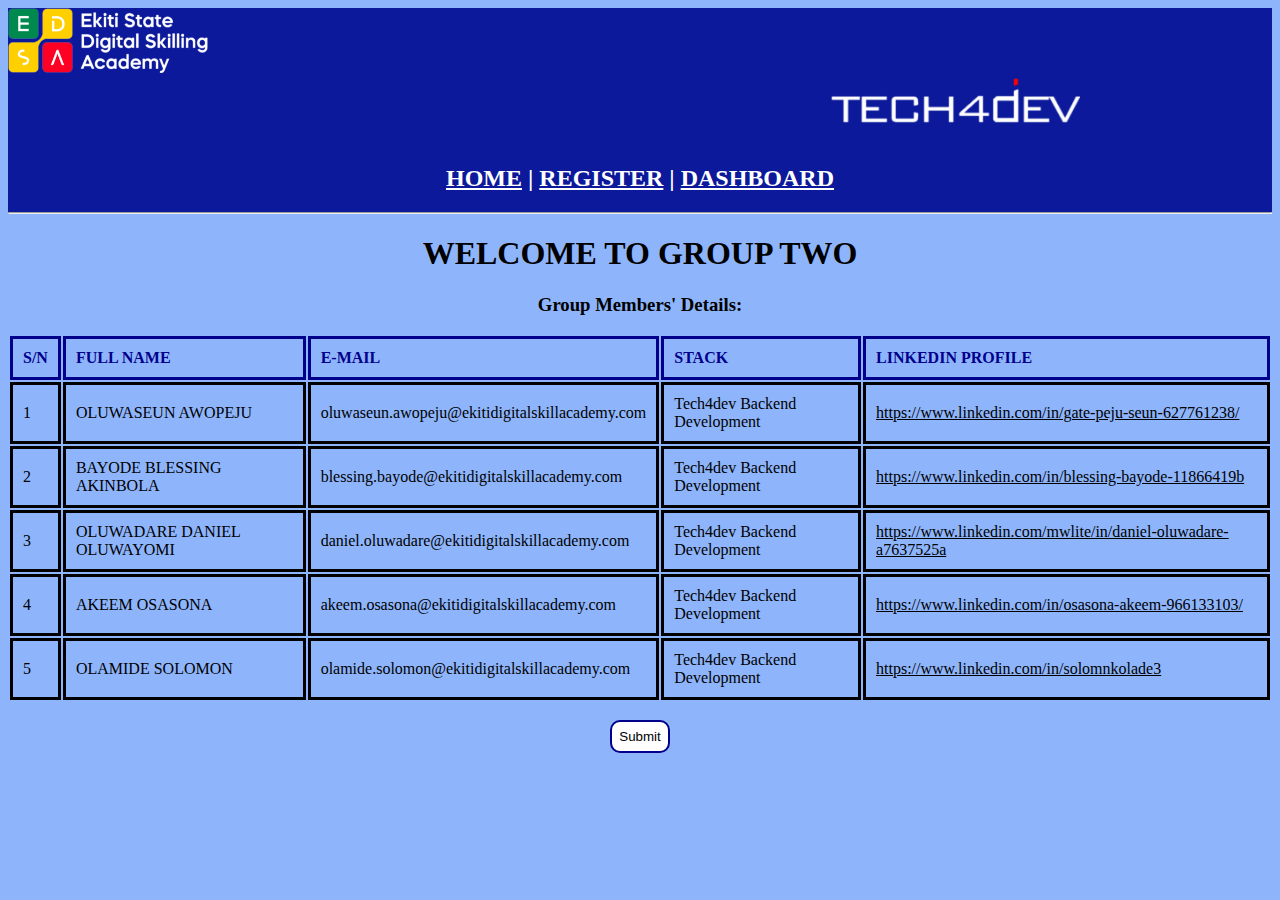
<file: Day 7 Assignment/index.html>
﻿<!DOCTYPE html>
<html>
<head>
    <title>BACKEND B GROUP TWO</title>
    <link rel="stylesheet" href="CSS/homePage.css" />
</head>
<body>
    <div id="upSection">
        <div id="upperSection">
            <img src="image/EDSA.png" id="edsa"/>
            <img src="image/Tech4dev.png" id="tech" />
        </div>
        <br />
        <div id="downSection">
            <h2>
                <a href="index.html" id="ind">HOME</a> |
                <a href="form.html" id="reg">REGISTER</a> |
                <a href="dashboard.html" id="das">DASHBOARD</a>
            </h2>
        </div>
        <hr id="line"/>
    </div>
    <form action="dashboard.html" id="mainForm">
        <article>
            <h1>WELCOME TO GROUP TWO</h1>
            <h3>Group Members' Details:</h3>
            <table id="groupDetails">
                <tr>
                    <th>
                        S/N
                    </th>
                    <th>
                        FULL NAME
                    </th>
                    <th>
                        E-MAIL
                    </th>
                    <th>
                        STACK
                    </th>
                    <th>
                        LINKEDIN PROFILE
                    </th>
                </tr>
                <tr>
                    <td>
                        1
                    </td>
                    <td>
                        OLUWASEUN AWOPEJU
                    </td>
                    <td>
                        oluwaseun.awopeju@ekitidigitalskillacademy.com
                    </td>
                    <td>
                        Tech4dev Backend Development
                    </td>
                    <td>
                        <a href="https://www.linkedin.com/in/gate-peju-seun-627761238/" target="_blank">https://www.linkedin.com/in/gate-peju-seun-627761238/</a>
                    </td>
                </tr>
                <tr>
                    <td>
                        2
                    </td>
                    <td>
                        BAYODE BLESSING AKINBOLA
                    </td>
                    <td>
                        blessing.bayode@ekitidigitalskillacademy.com
                    </td>
                    <td>
                        Tech4dev Backend Development
                    </td>
                    <td>
                        <a href="https://www.linkedin.com/in/blessing-bayode-11866419b" target="_blank">https://www.linkedin.com/in/blessing-bayode-11866419b</a>
                    </td>
                </tr>
                <tr>
                    <td>
                        3
                    </td>
                    <td>
                        OLUWADARE DANIEL OLUWAYOMI
                    </td>
                    <td>
                        daniel.oluwadare@ekitidigitalskillacademy.com
                    </td>
                    <td>
                        Tech4dev Backend Development
                    </td>
                    <td>
                        <a href="https://www.linkedin.com/mwlite/in/daniel-oluwadare-a7637525a" target="_blank">https://www.linkedin.com/mwlite/in/daniel-oluwadare-a7637525a</a>
                    </td>
                </tr>
                <tr>
                    <td>
                        4
                    </td>
                    <td>
                        AKEEM OSASONA
                    </td>
                    <td>
                        akeem.osasona@ekitidigitalskillacademy.com
                    </td>
                    <td>
                        Tech4dev Backend Development
                    </td>
                    <td>
                        <a href="https://www.linkedin.com/in/osasona-akeem-966133103/" target="_blank">https://www.linkedin.com/in/osasona-akeem-966133103/</a>
                    </td>
                </tr>
                <tr>
                    <td>
                        5
                    </td>
                    <td>
                        OLAMIDE SOLOMON
                    </td>
                    <td>
                        olamide.solomon@ekitidigitalskillacademy.com
                    </td>
                    <td>
                        Tech4dev Backend Development
                    </td>
                    <td>
                        <a href="https://www.linkedin.com/in/solomnkolade3" target="_blank">https://www.linkedin.com/in/solomnkolade3</a>
                    </td>
                </tr>
            </table>
            <br />
            <input type="submit" id="submitButton" />
        </article>
        
    </form>
   
</body>
</html>
</file>
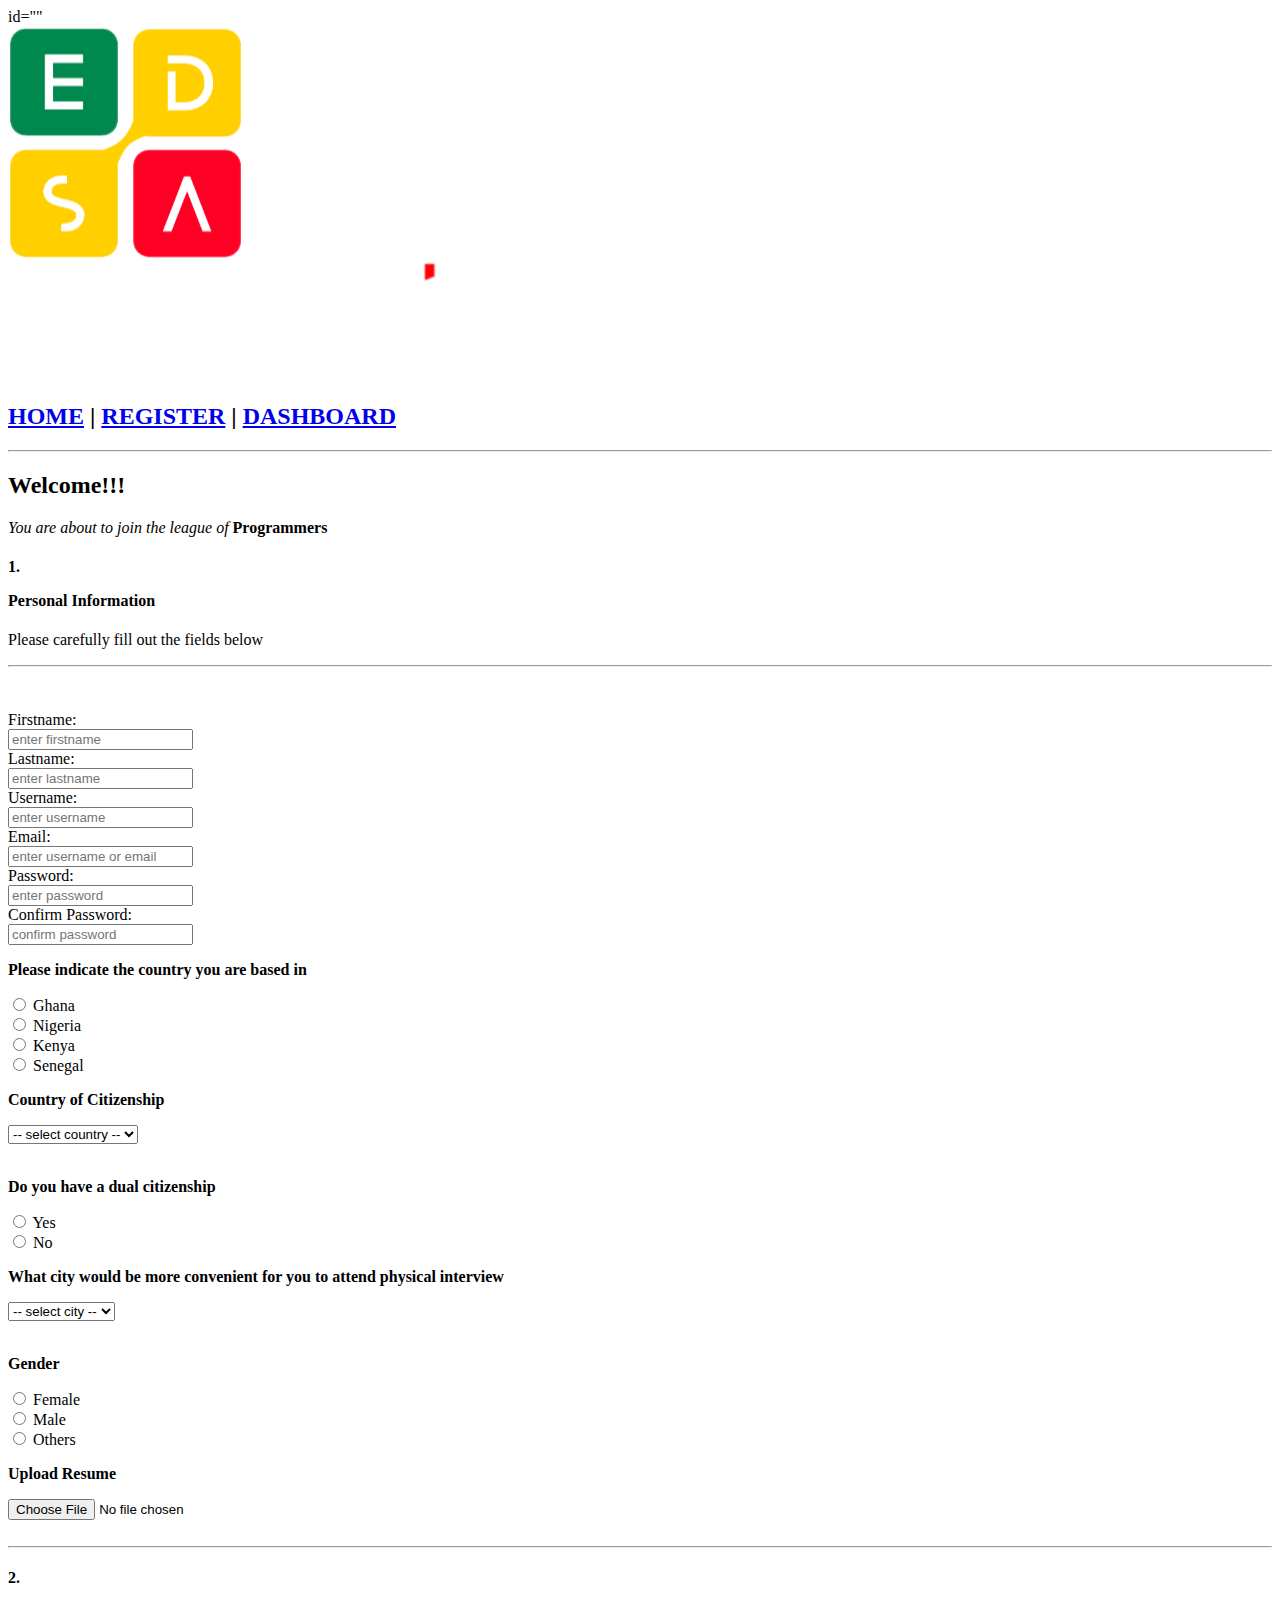
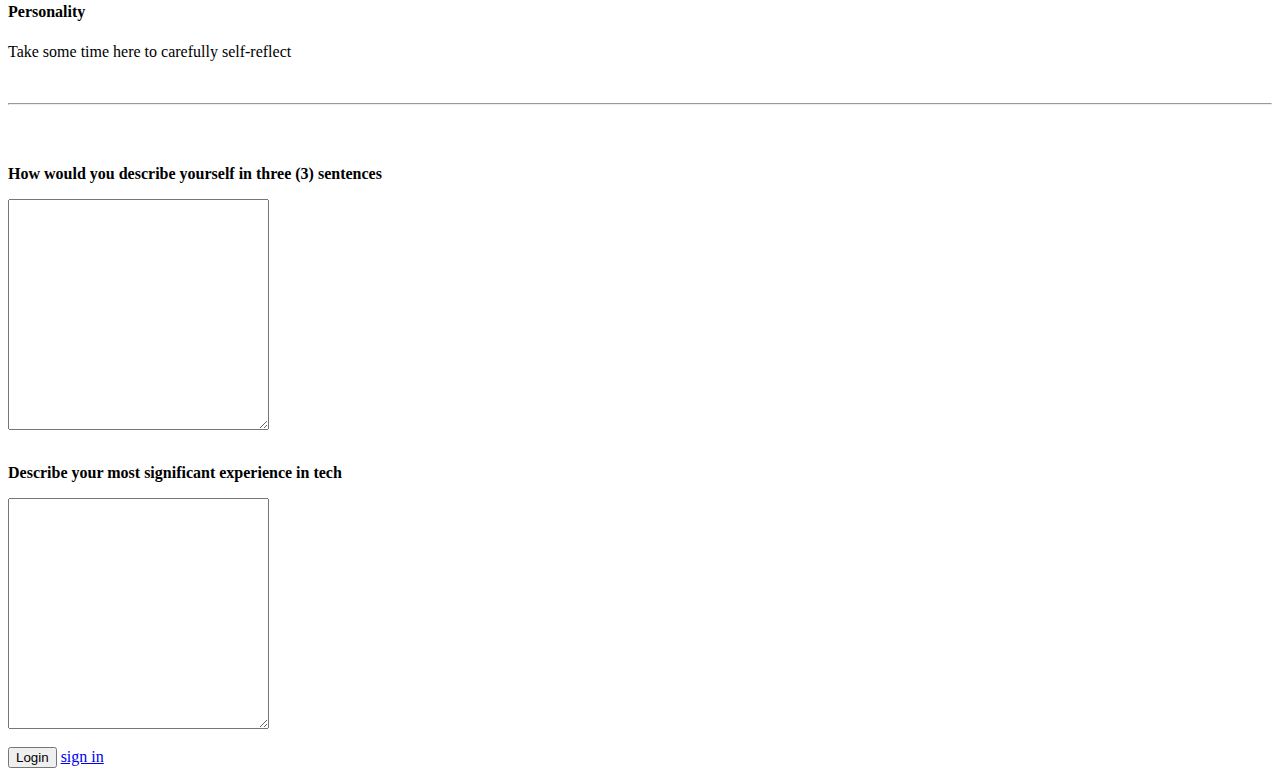
<file: form.html>
id=""<!DOCTYPE html>
<html lang="en">
<head>
    <meta charset="UTF-8">
    <title>Tech4Dev</title>
</head>
<body>
    
    <div id="upSection">
        <div id="upperSection"> <img src="image/EDSA.png" id="edsa"/>
        <img src="image/Tech4dev.png" id="tech" />
        </div>
        <br>
        <div id="downSection">
            <h2> <a href="index.html" id="ind">HOME</a> | <a href="form.html" id="reg">REGISTER</a> | <a href="dashboard.html" id="das">DASHBOARD</a> 
            </h2>
        </div>
        <hr id="line"/>
    </div>
    
    <!-- this is the group registrationpage project -->
    <div>
        <h2>Welcome!!!</h2> <!-- this is the header to the page -->
        <p><em>You are about to join the league of</em> <strong>Programmers</strong></p> <!-- this is to provide information on what users is anout to do -->
        
     
     <!-- this is the form section  -->
        <form>
            <h4>
                
                <!-- This is the first section of the registration -->
             
            <p>1.</p>
            Personal Information</h4>
            
        <p id=""> Please carefully fill out the fields below</p>
        <hr><br><br>
        
            <label for="Firstname" id="">
                Firstname:
            </label>
            <br>
            <input type="text" id="user" required placeholder="enter firstname">
            <br>
            
            <label for="lastname" id="">
                Lastname:
            </label>
            <br>
            <input type="text" id="last" required placeholder="enter lastname">
            <br>
            
            <label for="username" id="">
                Username:
            </label>
            <br>
            <input type="text" id="user" required placeholder="enter username">
            <br>
            
            <label for="email" id="">
                Email:
            </label>
            <br>
            <input type="email" id="user" required placeholder="enter username or email">
            <br>
            
            <label for="password" id="">
                Password:
            </label>
            <br>
            <input type="password" id="pass" required placeholder="enter password">
            <br>
            
             <label for="confirm password" id="">
                Confirm Password:
            </label>
            <br>
            <input type="password" id="pass2" required placeholder="confirm password">
            <br>
            
            <label for="login"></label>
            
            
            <b> <p id="">Please indicate the country you are based in</p> </b>
            <p id="" required> 
            <input
        type="radio"
        id="gha"
        name="country">
        
        <label
        for="ghana">
        Ghana
        </label>
        <br>
        
        <input
        type="radio"
        id="nig"
        name="country">
        
        <label
        for="nigeria">
        Nigeria
        </label>
        <br>
        
        <input
        type="radio"
        id="kenya"
        name="country">
        
        <label
        for="kenya">
        Kenya
        </label>
        <br>
        
        <input
        type="radio"
        id="sen"
        name="country">
        
        <label
        for="senegal">
        Senegal
        </label>
        </p>
        
        <b><p id="">Country of Citizenship </p></b>
     
     <select name="mode" id="country" required>
         <option value="">-- select country --</option>
         <option value="5">
             Ghana
         </option>
         <option value="4">
             Nigeria
         </option>
          <option value="3">
             Senegal
         </option>
         <option value="2">
             Kenya
         </option>
          <option value="1">
             South Africa 
         </option>
     </select>
     <br><br>
     
     <p><b>
         Do you have a dual citizenship
     </b></p>
      <input
        type="radio"
        id="de-y"
        name="option">
        
        <label
        for="yes">
        Yes
        </label>
        <br>
        
        <input
        type="radio"
        id="de-n"
        name="option">
        
        <label
        for="no">
        No
        </label>
        
        
        <b><p id="">What city would be more convenient for you to attend physical interview </p></b>
        
        <select name="mode" id="city" required>
         <option value="">-- select city --</option>
         <option value="5">
             Accra
         </option>
         <option value="4">
             Lagos
         </option>
          <option value="3">
             Dakar
         </option>
         <option value="2">
             Nairobi
         </option>
          <option value="1">
             Johannesburg 
         </option>
     </select>
     <br><br>
     
     <b><p id="gender">Gender</p></b>
     
     <input
        type="radio"
        id="female"
        name="gender">
        
        <label
        for="female">
        Female
        </label>
        <br>
        
        <input
        type="radio"
        id="male"
        name="gender">
        
        <label
        for="male">
        Male
        </label>
        <br>
        
        <input
        type="radio"
        id="others"
        name="gender">
        
        <label
        for="other">
        Others
        </label>
        <br>
        
        <b><p id=""> Upload Resume </p></b>
        <input type="file" accept="pdf" required >
        
        <br><br>
        <hr>
        
        <!-- the is the second section of the registration -->
     <h4> <p>2.</p>
            Personality</h4>
            
            <p id=""> Take some time here to carefully self-reflect </p>
            
            <br><hr><br><br>
            
     <b><p id=""> How would you describe yourself in three (3) sentences </p></b>
     <textarea
     name="info"
     id="area¹"
     cols="30"
     rows="15"
     placeholder="Please kindly tell us something about yourself" required>
     
     </textarea>
     <br><br>
     
     <b><p id=""> Describe your most significant experience in tech </p></b>
     <textarea
     name="info"
     id="area¹"
     cols="30"
     rows="15"
     placeholder="Please kindly describe some of your tech experience" required>
     
     </textarea>
     
     <br><br>
            
            
            <button type="submit">Login</button>
            <a href="login.html">sign in</a>
        </form>
    </div>
</body>
</html>
</file>
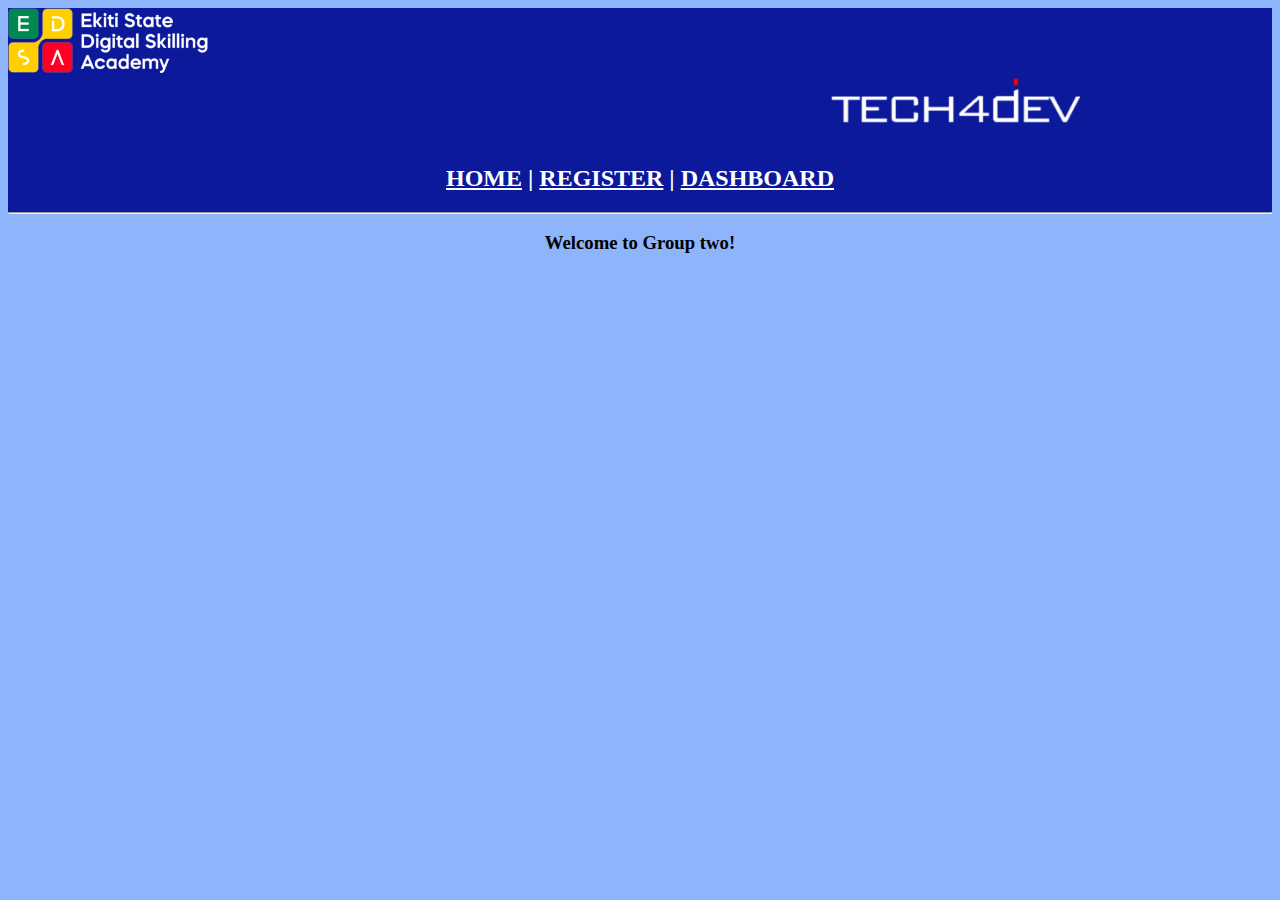
<file: Day 7 Assignment/dashboard.html>
<!DOCTYPE html>
<html>
    <head>
        <title>Tech4Dev | Group 2 Dashboard</title>
	<link rel="stylesheet" href="CSS/dashboardstyle.css" />
    </head>
    <body>
        <div id="upSection">
            <div id="upperSection">
                <img src="image/EDSA.png" id="edsa"/>
                <img src="image/Tech4dev.png" id="tech" />
            </div>
            <br />
            <div id="downSection">
                <h2>
                    <a href="index.html" id="ind">HOME</a> |
                    <a href="form.html" id="reg">REGISTER</a> |
                    <a href="dashboard.html" id="das">DASHBOARD</a>
                </h2>
            </div>
            <hr id="line"/>
        </div>
    
        <h3 style="text-align: center;"><b>Welcome to Group two!</b></h3>
    </body>
</html>
</file>
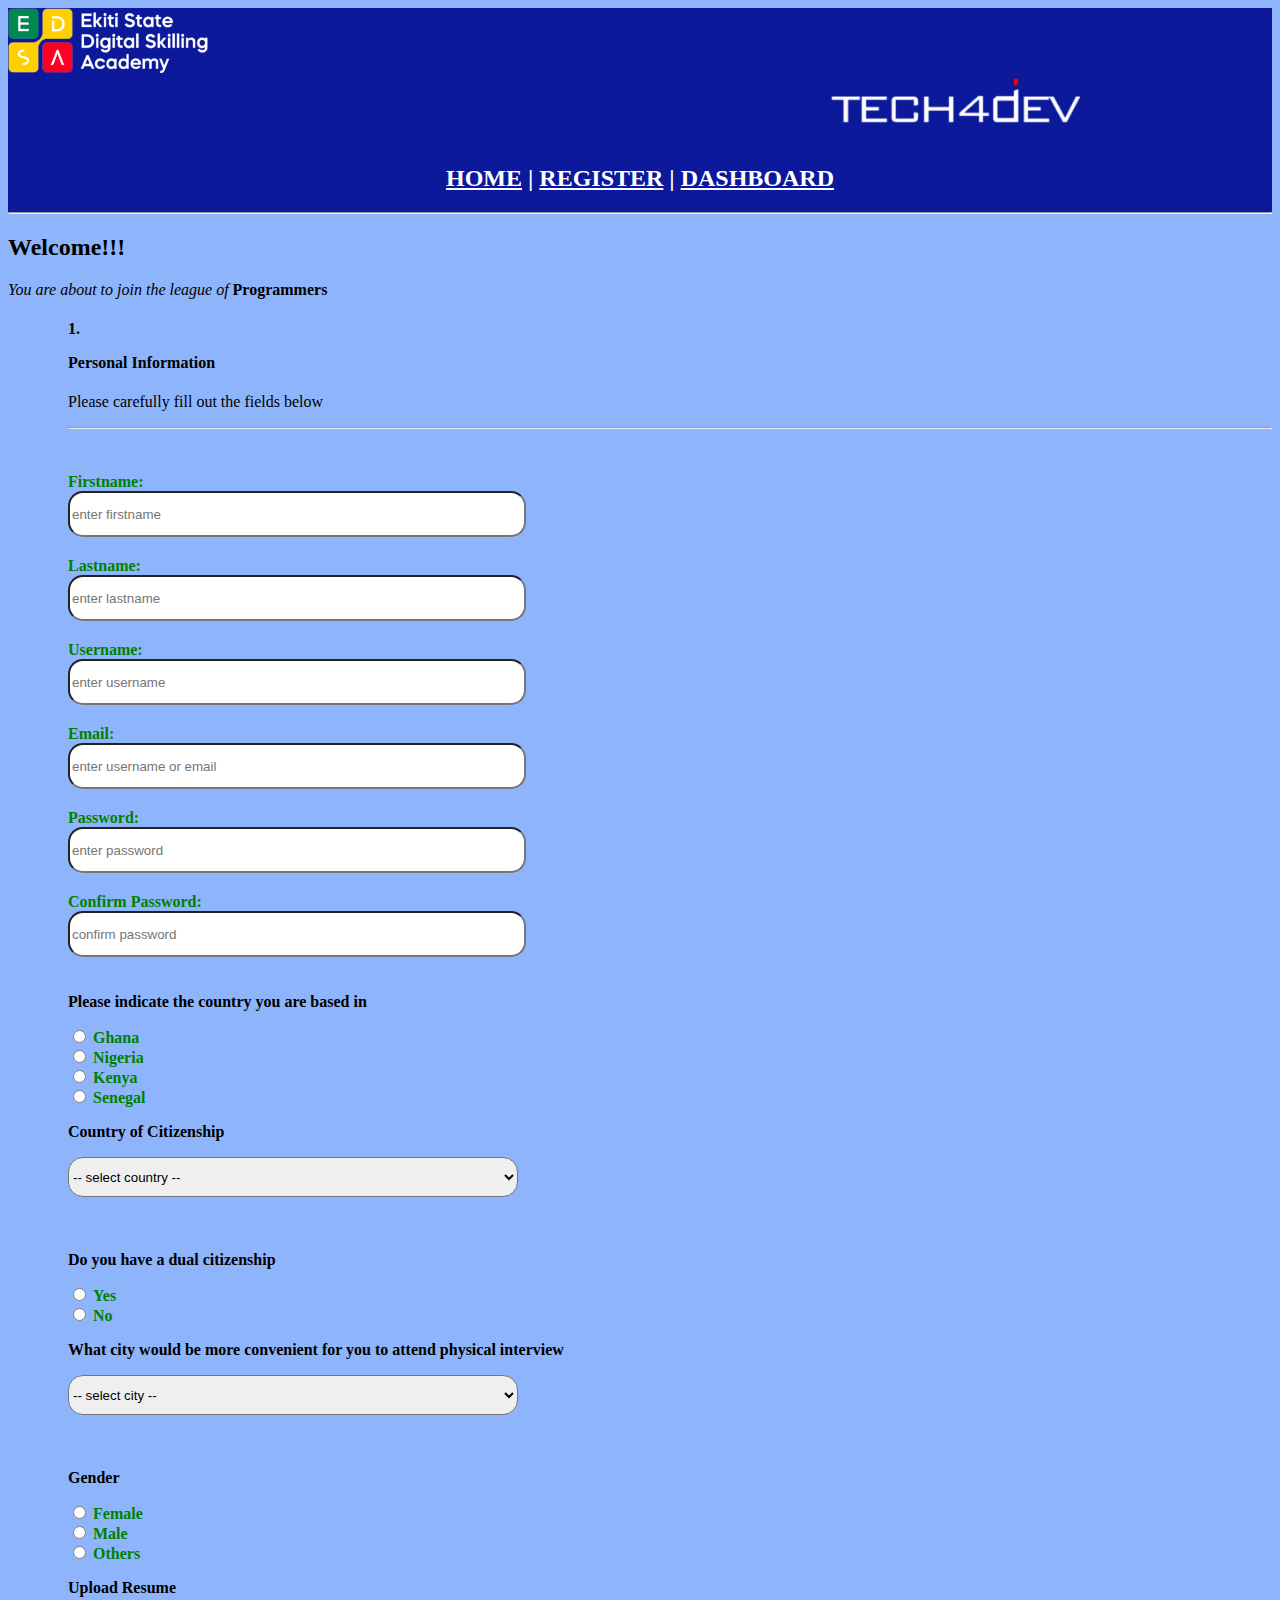
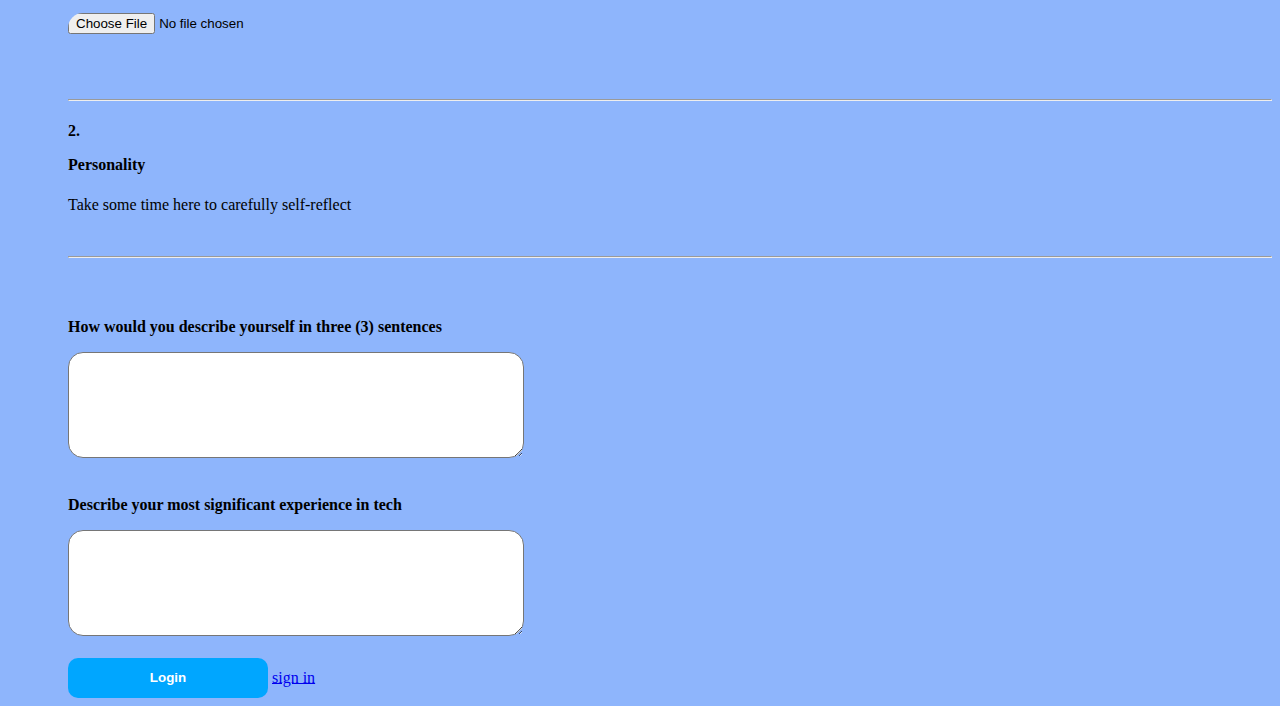
<file: Day 7 Assignment/form.html>
<!DOCTYPE html>
<html lang="en">
<head>
    <meta charset="UTF-8">
    <title>Tech4Dev</title>
    <link rel="stylesheet" href="./CSS/reg_style.css">
</head>
<body>
    
    <div id="upSection">
        <div id="upperSection"> <img src="image/EDSA.png" id="edsa"/>
        <img src="image/Tech4dev.png" id="tech" />
        </div>
        <br>
        <div id="downSection">
            <h2> <a href="index.html" id="ind">HOME</a> | <a href="form.html" id="reg">REGISTER</a> | <a href="dashboard.html" id="das">DASHBOARD</a> 
            </h2>
        </div>
        <hr id="line"/>
    </div>
    
    <!-- this is the group registrationpage project -->
    <div>
        <h2>Welcome!!!</h2> <!-- this is the header to the page -->
        <p><em>You are about to join the league of</em> <strong>Programmers</strong></p> <!-- this is to provide information on what users is anout to do -->
        
     
     <!-- this is the form section  -->
        <form>
            <h4>
                
                <!-- This is the first section of the registration -->
             
            <p>1.</p>
            Personal Information</h4>
            
        <p id=""> Please carefully fill out the fields below</p>
        <hr><br><br>
        
            <label for="Firstname" id="">
                Firstname:
            </label>
            <br>
            <input type="text" id="user" required placeholder="enter firstname">
            <br>
            
            <label for="lastname" id="">
                Lastname:
            </label>
            <br>
            <input type="text" id="last" required placeholder="enter lastname">
            <br>
            
            <label for="username" id="">
                Username:
            </label>
            <br>
            <input type="text" id="user" required placeholder="enter username">
            <br>
            
            <label for="email" id="">
                Email:
            </label>
            <br>
            <input type="email" id="user" required placeholder="enter username or email">
            <br>
            
            <label for="password" id="">
                Password:
            </label>
            <br>
            <input type="password" id="pass" required placeholder="enter password">
            <br>
            
             <label for="confirm password" id="">
                Confirm Password:
            </label>
            <br>
            <input type="password" id="pass2" required placeholder="confirm password">
            <br>
            
            <label for="login"></label>
            
            
            <b> <p id="">Please indicate the country you are based in</p> </b>
            <p id="" required> 
            <input
        type="radio"
        id="gha"
        name="country">
        
        <label
        for="ghana">
        Ghana
        </label>
        <br>
        
        <input
        type="radio"
        id="nig"
        name="country">
        
        <label
        for="nigeria">
        Nigeria
        </label>
        <br>
        
        <input
        type="radio"
        id="kenya"
        name="country">
        
        <label
        for="kenya">
        Kenya
        </label>
        <br>
        
        <input
        type="radio"
        id="sen"
        name="country">
        
        <label
        for="senegal">
        Senegal
        </label>
        </p>
        
        <b><p id="">Country of Citizenship </p></b>
     
     <select name="mode" id="country" required>
         <option value="">-- select country --</option>
         <option value="5">
             Ghana
         </option>
         <option value="4">
             Nigeria
         </option>
          <option value="3">
             Senegal
         </option>
         <option value="2">
             Kenya
         </option>
          <option value="1">
             South Africa 
         </option>
     </select>
     <br><br>
     
     <p><b>
         Do you have a dual citizenship
     </b></p>
      <input
        type="radio"
        id="de-y"
        name="option">
        
        <label
        for="yes">
        Yes
        </label>
        <br>
        
        <input
        type="radio"
        id="de-n"
        name="option">
        
        <label
        for="no">
        No
        </label>
        
        
        <b><p id="">What city would be more convenient for you to attend physical interview </p></b>
        
        <select name="mode" id="city" required>
         <option value="">-- select city --</option>
         <option value="5">
             Accra
         </option>
         <option value="4">
             Lagos
         </option>
          <option value="3">
             Dakar
         </option>
         <option value="2">
             Nairobi
         </option>
          <option value="1">
             Johannesburg 
         </option>
     </select>
     <br><br>
     
     <b><p id="gender">Gender</p></b>
     
     <input
        type="radio"
        id="female"
        name="gender">
        
        <label
        for="female">
        Female
        </label>
        <br>
        
        <input
        type="radio"
        id="male"
        name="gender">
        
        <label
        for="male">
        Male
        </label>
        <br>
        
        <input
        type="radio"
        id="others"
        name="gender">
        
        <label
        for="other">
        Others
        </label>
        <br>
        
        <b><p id=""> Upload Resume </p></b>
        <input type="file" accept="pdf" required >
        
        <br><br>
        <hr>
        
        <!-- the is the second section of the registration -->
     <h4> <p>2.</p>
            Personality</h4>
            
            <p id=""> Take some time here to carefully self-reflect </p>
            
            <br><hr><br><br>
            
     <b><p id=""> How would you describe yourself in three (3) sentences </p></b>
     <textarea
     name="info"
     id="area¹"
     cols="30"
     rows="15"
     placeholder="Please kindly tell us something about yourself" required>
     
     </textarea>
     <br><br>
     
     <b><p id=""> Describe your most significant experience in tech </p></b>
     <textarea
     name="info"
     id="area¹"
     cols="30"
     rows="15"
     placeholder="Please kindly describe some of your tech experience" required>
     
     </textarea>
     
     <br><br>
            
            
            <button type="submit">Login</button>
            <a href="login.html">sign in</a>
        </form>
    </div>
</body>
</html>
</file>
<file: Day 7 Assignment/CSS/homePage.css>
﻿body{
   background-color: rgba(30, 108, 250, 0.5);
}
#upSection{
    background-color: rgb(11, 25, 154);
    position: sticky;
    top: 0px;
    display: block;
}
#edsa {
    max-height: 150px;
    max-width: 200px;
}
#tech {
   /* position: relative;
    top: 0px;
    left: 0px;*/
    max-height: 300px;
    max-width: 250px;
    margin-left:65%;
}
a {
    color: black;
}
#downSection, #ind, #reg, #das {
    text-align:center;
    color:white;
}
#line{
    background-color:red;
}
#mainForm{
    text-align: center; 
}
table tr th, td {
    border-style: solid;
    text-align:left;
    padding: 10px 10px 10px 10px;
    text-size-adjust: auto;
    color:black;
}
#groupDetails {
    margin:auto;
}
table tr th{
    color: darkblue;
}
#submitButton{
    border-style:double;
    border-radius:10px;
    border-color:darkblue;
    background-color: white;
    padding:7px;
}
</file>
<file: Day 7 Assignment/CSS/dashboardstyle.css>
/*TECH4DEV EDSA GROUP 2 ASSIGNMENT*/
/*this css file style the dashboard.html*/
body{
    background-color: rgba(30, 108, 250, 0.5);
 }
 #upSection{
     background-color: rgb(11, 25, 154);
     position: sticky;
     top: 0px;
     display: block;
     min-width: 100%;
 }
 #downSection, #ind, #reg, #das {
     text-align:center;
     color:white;
 }
 /*style the edsa logo*/
 #edsa {
     max-height: 150px;
     max-width: 200px;
 }
 /*style the tech4dev logo*/
 #tech {
    position: relative;
     top: 0px;
     left: 0px;
     max-height: 300px;
     max-width: 250px;
     margin-left:65%;
 }
#downSection, #ind, #reg, #das {
    text-align:center;
    color:white;
}
</file>
<file: Day 7 Assignment/CSS/reg_style.css>
body{
   background-color: rgba(30, 108, 250, 0.5);
}
#upSection{
    background-color: rgb(11, 25, 154);
    position: sticky;
    top: 0px;
    display: block;
}
#edsa {
    max-height: 150px;
    max-width: 200px;
}
#tech {
   /* position: relative;
    top: 0px;
    left: 0px;*/
    max-height: 300px;
    max-width: 250px;
    margin-left:65%;
}
#downSection, #ind, #reg, #das {
    text-align:center;
    color:white;
}
center{
    background-color: cornflowerblue;
    height: 100px;
    border-radius: 15px;
}
.pheader{
    background-color: bisque;
    height: 40px;
    padding-left: 30px;
    font-weight: bolder;
}
form{
    margin-left: 60px;
}
input[type='text'], input[type='number'], input[type='email'], input[type='password'], select, input[type='file']{
    width: 450px;
    height: 40px;
    border-radius: 15px;
    margin-bottom:20px
}
label{
    font-weight: bolder;
    color: green;   
}
textarea{
    width: 450px;
    height: 100px;
    border-radius: 15px;
}
button{
    background-color: rgb(0, 166, 255);
    height: 40px;
    width: 200px;
    border: none;
    border-radius: 10px;
    color: white;
    font-weight: bolder;
}
</file>
